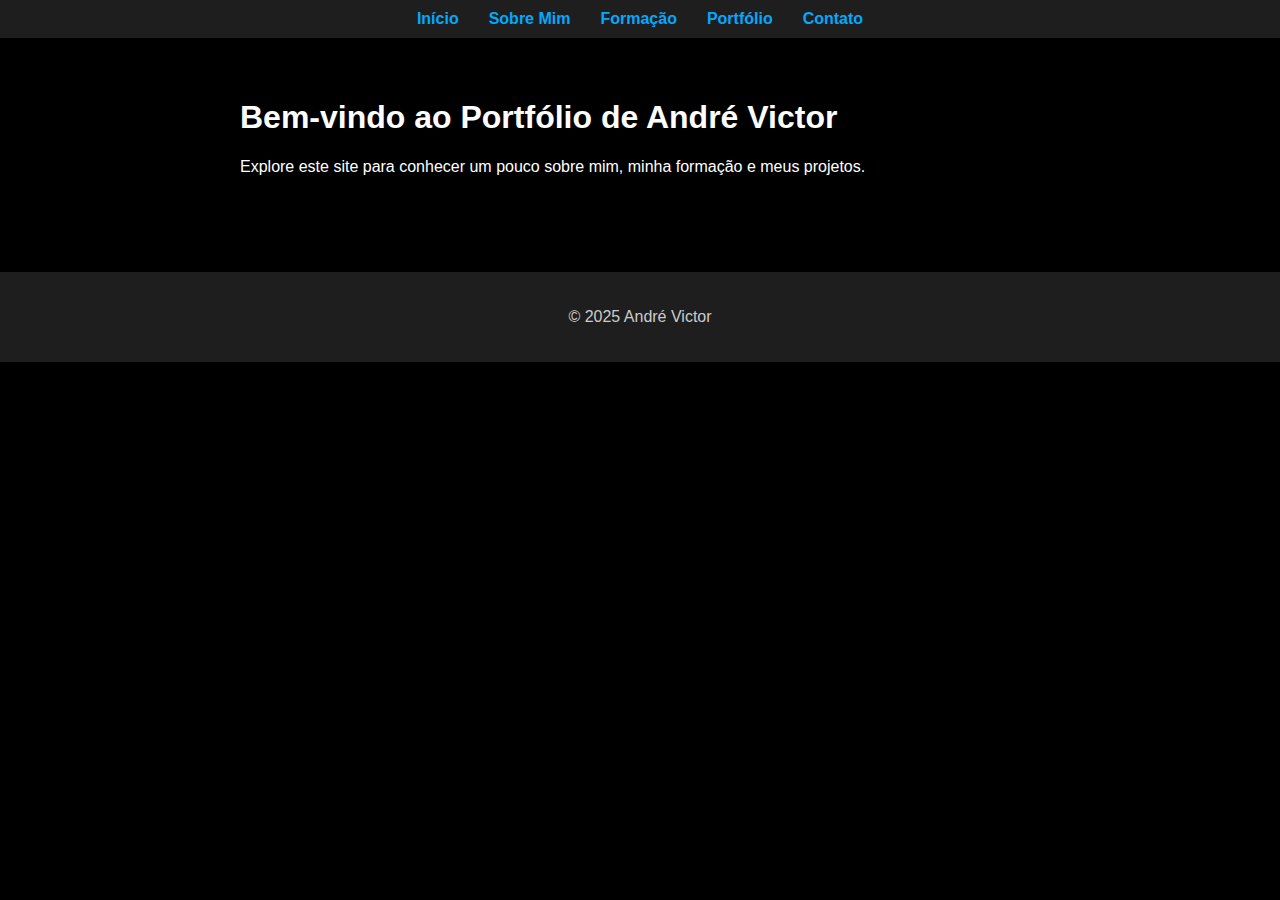
<file: index.html>
<!DOCTYPE html>
<html lang="pt-br">
<head>
    <meta charset="UTF-8">
    <meta name="viewport" content="width=device-width, initial-scale=1.0">
    <title>André Victor - Portfólio</title>
    <link rel="stylesheet" href="css/estilo.css">
</head>
<body>
    <!-- Menu fixo no topo -->
    <header>
        <nav>
            <ul>
                <li><a href="index.html">Início</a></li>
                <li><a href="sobre.html">Sobre Mim</a></li>
                <li><a href="formacao.html">Formação</a></li>
                <li><a href="portfolio.html">Portfólio</a></li>
                <li><a href="contato.html">Contato</a></li>
            </ul>
        </nav>
    </header>
    <main>
        <h1>Bem-vindo ao Portfólio de André Victor</h1>
        <p>Explore este site para conhecer um pouco sobre mim, minha formação e meus projetos.</p>
    </main>
    <footer>
        <p>&copy; 2025 André Victor</p>
    </footer>
</body>
</html>
<link rel="stylesheet" href="css/estilo.css">
</file>
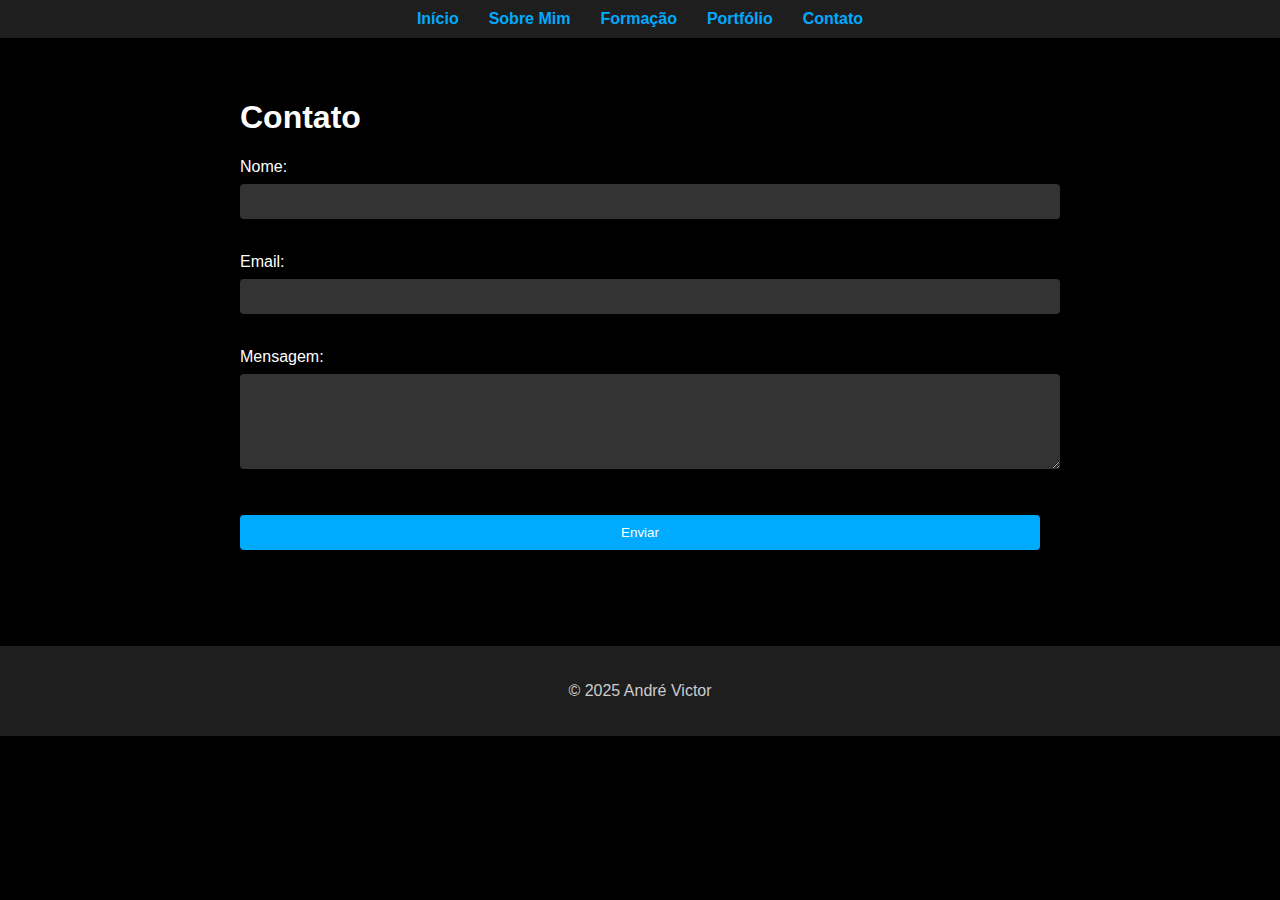
<file: contato.html>
<!DOCTYPE html>
<html lang="pt-br">
<head>
    <meta charset="UTF-8">
    <meta name="viewport" content="width=device-width, initial-scale=1.0">
    <title>Contato - André Victor</title>
    <link rel="stylesheet" href="css/estilo.css">
</head>
<body>
    <header>
        <nav>
            <ul>
                <li><a href="index.html">Início</a></li>
                <li><a href="sobre.html">Sobre Mim</a></li>
                <li><a href="formacao.html">Formação</a></li>
                <li><a href="portfolio.html">Portfólio</a></li>
                <li><a href="contato.html">Contato</a></li>
            </ul>
        </nav>
    </header>
    <main>
        <h1>Contato</h1>
        <form>
            <label for="nome">Nome:</label><br>
            <input type="text" id="nome" name="nome" required><br><br>

            <label for="email">Email:</label><br>
            <input type="email" id="email" name="email" required><br><br>

            <label for="mensagem">Mensagem:</label><br>
            <textarea id="mensagem" name="mensagem" rows="5" required></textarea><br><br>

            <button type="submit">Enviar</button>
        </form>
    </main>
    <footer>
        <p>&copy; 2025 André Victor</p>
    </footer>
</body>
</html>
</file>
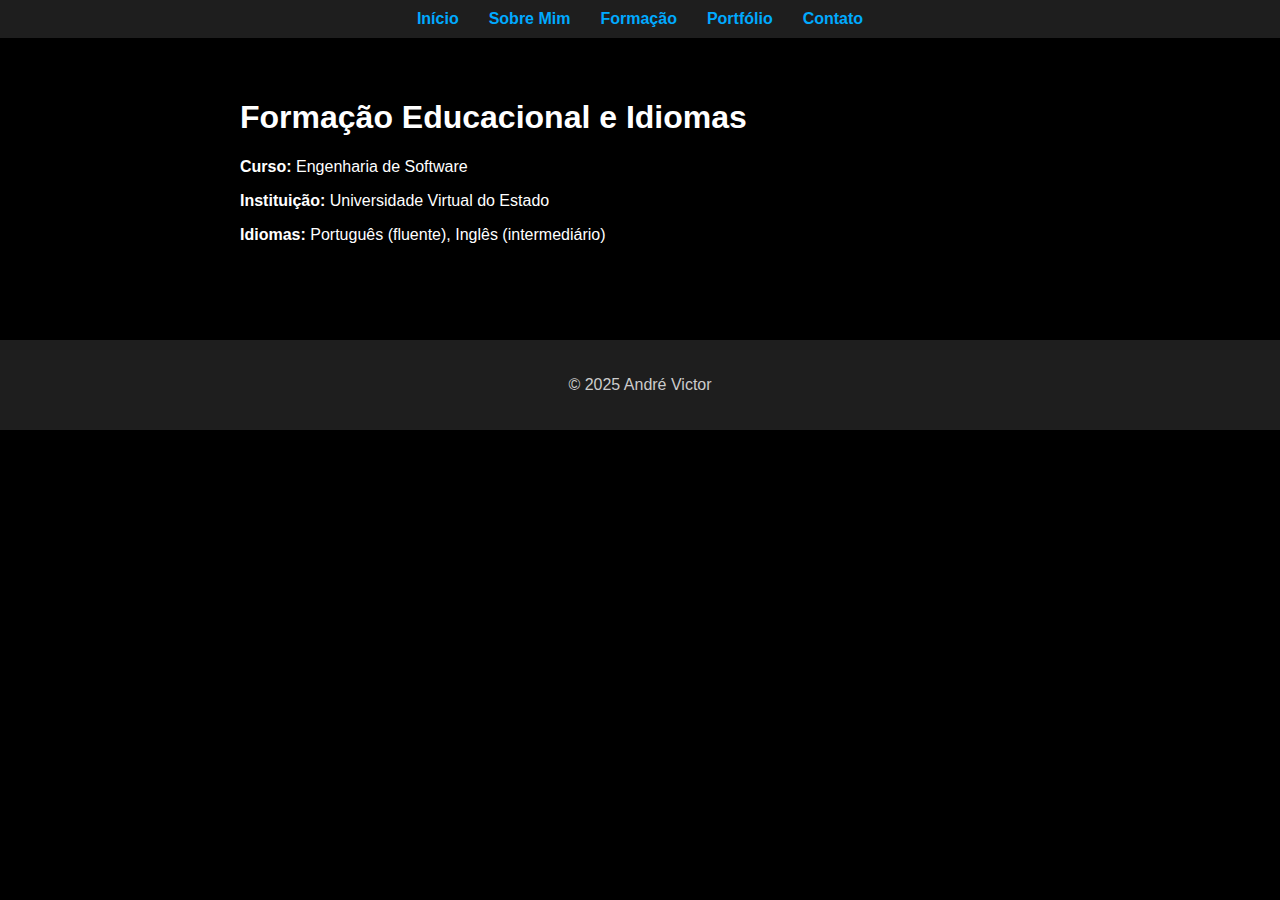
<file: formacao.html>
<!DOCTYPE html>
<html lang="pt-br">
<head>
    <meta charset="UTF-8">
    <meta name="viewport" content="width=device-width, initial-scale=1.0">
    <title>Formação - André Victor</title>
    <link rel="stylesheet" href="css/estilo.css">
</head>
<body>
    <header>
        <nav>
            <ul>
                <li><a href="index.html">Início</a></li>
                <li><a href="sobre.html">Sobre Mim</a></li>
                <li><a href="formacao.html">Formação</a></li>
                <li><a href="portfolio.html">Portfólio</a></li>
                <li><a href="contato.html">Contato</a></li>
            </ul>
        </nav>
    </header>
    <main>
        <h1>Formação Educacional e Idiomas</h1>
        <p><strong>Curso:</strong> Engenharia de Software</p>
        <p><strong>Instituição:</strong> Universidade Virtual do Estado</p>
        <p><strong>Idiomas:</strong> Português (fluente), Inglês (intermediário)</p>
    </main>
    <footer>
        <p>&copy; 2025 André Victor</p>
    </footer>
</body>
</html>
</file>
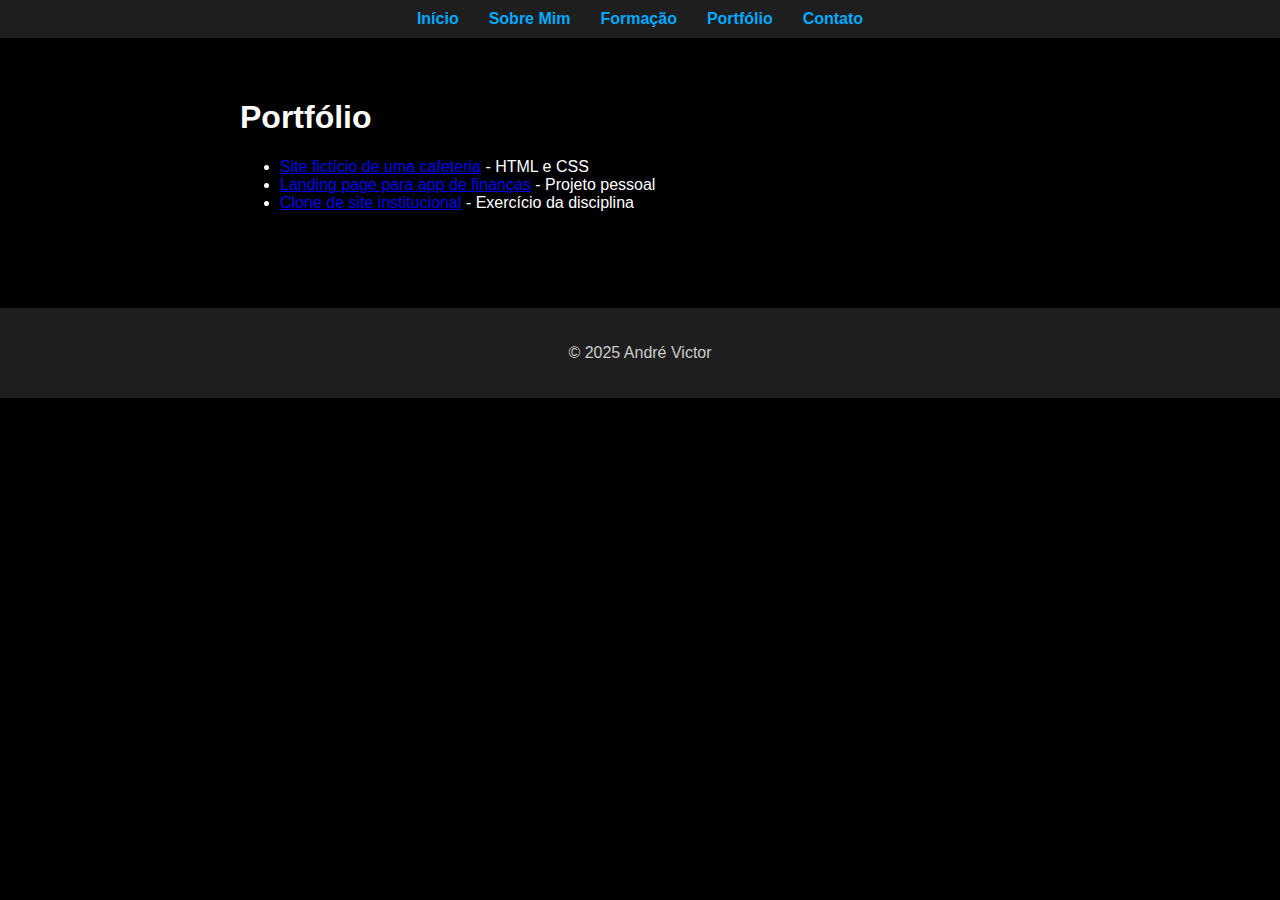
<file: portfolio.html>
<!DOCTYPE html>
<html lang="pt-br">
<head>
    <meta charset="UTF-8">
    <meta name="viewport" content="width=device-width, initial-scale=1.0">
    <title>Portfólio - André Victor</title>
    <link rel="stylesheet" href="css/estilo.css">
</head>
<body>
    <header>
        <nav>
            <ul>
                <li><a href="index.html">Início</a></li>
                <li><a href="sobre.html">Sobre Mim</a></li>
                <li><a href="formacao.html">Formação</a></li>
                <li><a href="portfolio.html">Portfólio</a></li>
                <li><a href="contato.html">Contato</a></li>
            </ul>
        </nav>
    </header>
    <main>
        <h1>Portfólio</h1>
        <ul>
            <li><a href="#">Site fictício de uma cafeteria</a> - HTML e CSS</li>
            <li><a href="#">Landing page para app de finanças</a> - Projeto pessoal</li>
            <li><a href="#">Clone de site institucional</a> - Exercício da disciplina</li>
        </ul>
    </main>
    <footer>
        <p>&copy; 2025 André Victor</p>
    </footer>
</body>
</html>
</file>
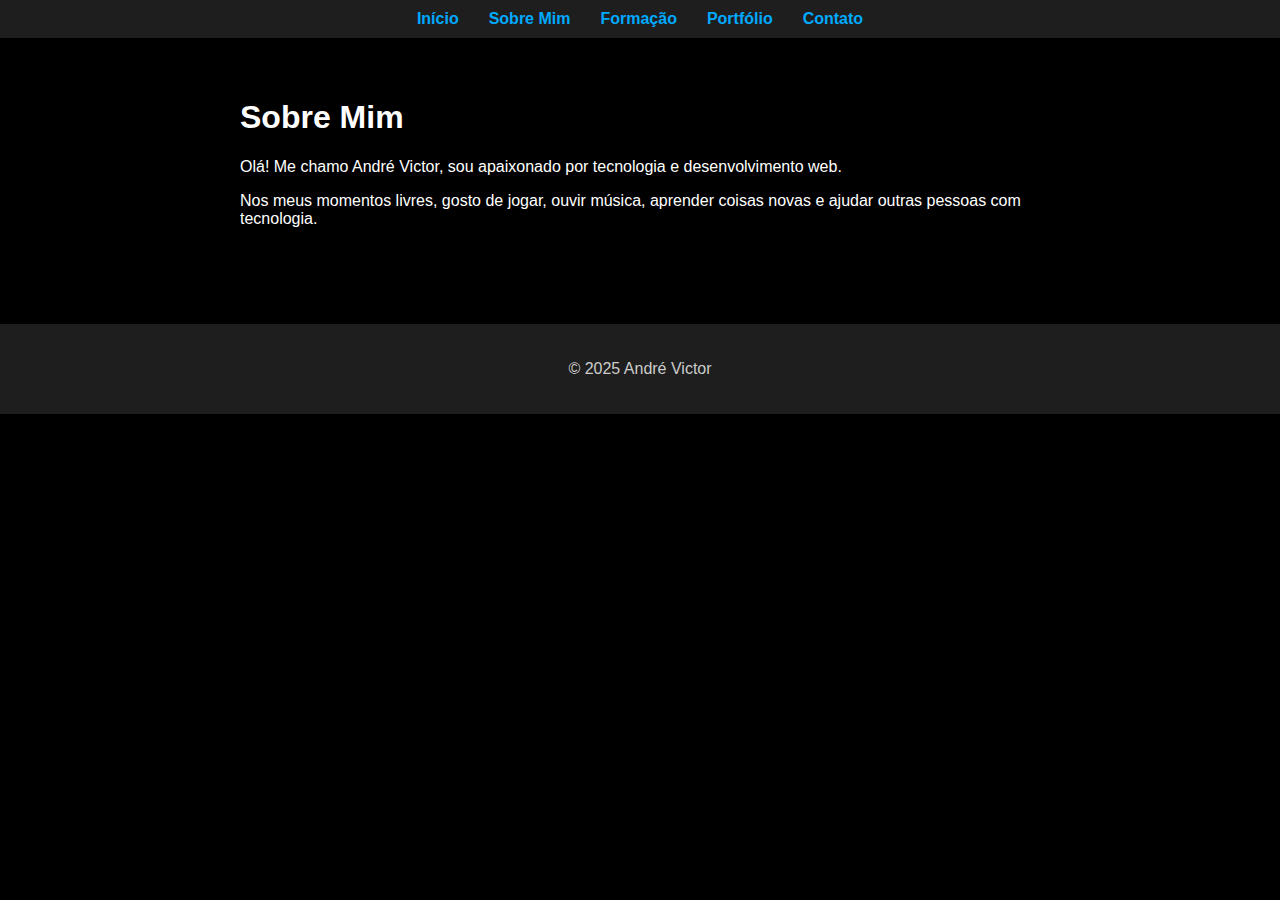
<file: sobre.html>
<!DOCTYPE html>
<html lang="pt-br">
<head>
    <meta charset="UTF-8">
    <meta name="viewport" content="width=device-width, initial-scale=1.0">
    <title>Sobre Mim - André Victor</title>
    <link rel="stylesheet" href="css/estilo.css">
</head>
<body>
    <header>
        <nav>
            <ul>
                <li><a href="index.html">Início</a></li>
                <li><a href="sobre.html">Sobre Mim</a></li>
                <li><a href="formacao.html">Formação</a></li>
                <li><a href="portfolio.html">Portfólio</a></li>
                <li><a href="contato.html">Contato</a></li>
            </ul>
        </nav>
    </header>
    <main>
        <h1>Sobre Mim</h1>
        <p>Olá! Me chamo André Victor, sou apaixonado por tecnologia e desenvolvimento web.</p>
        <p>Nos meus momentos livres, gosto de jogar, ouvir música, aprender coisas novas e ajudar outras pessoas com tecnologia.</p>
    </main>
    <footer>
        <p>&copy; 2025 André Victor</p>
    </footer>
</body>
</html>
</file>
<file: css/estilo.css>
body {
    font-family: Arial, sans-serif;
    margin: 0;
    background-color: #000000;
    color: #ffffff;
}

header {
    background-color: #1e1e1e;
    padding: 10px 0;
    position: sticky;
    top: 0;
    z-index: 1000;
}

nav ul {
    list-style: none;
    display: flex;
    justify-content: center;
    padding: 0;
    margin: 0;
}

nav ul li {
    margin: 0 15px;
}

nav ul li a {
    color: #00aaff;
    text-decoration: none;
    font-weight: bold;
}

nav ul li a:hover {
    text-decoration: underline;
}

main {
    padding: 40px 20px;
    max-width: 800px;
    margin: auto;
}

footer {
    text-align: center;
    padding: 20px;
    background-color: #1e1e1e;
    color: #ccc;
    margin-top: 40px;
}

form input, form textarea, form button {
    width: 100%;
    padding: 10px;
    margin-top: 8px;
    margin-bottom: 16px;
    border: none;
    border-radius: 4px;
}

form input, form textarea {
    background-color: #333;
    color: #fff;
}

form button {
    background-color: #00aaff;
    color: #fff;
    cursor: pointer;
}

form button:hover {
    background-color: #008ecc;
}
</file>
